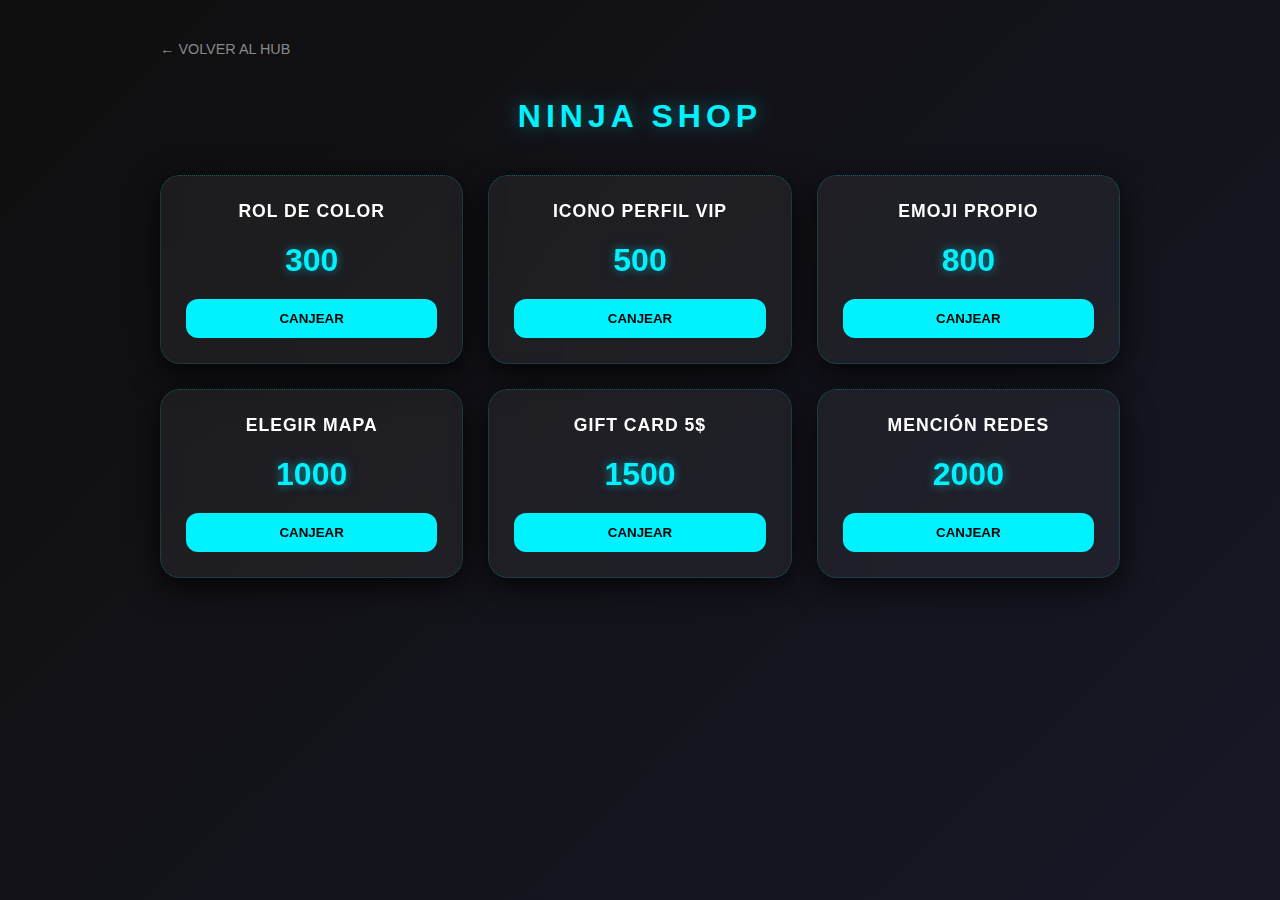
<file: canje.html>
<!DOCTYPE html>
<html lang="es">
<head>
    <meta charset="UTF-8">
    <meta name="viewport" content="width=device-width, initial-scale=1.0">
    <title>Ninja Hub | Tienda</title>
    <style>
        /* FONDO ANIMADO */
        body {
            margin: 0;
            padding: 0;
            font-family: 'Segoe UI', Tahoma, Geneva, Verdana, sans-serif;
            color: white;
            background: linear-gradient(135deg, #0f0f0f, #1a1a2e, #16213e, #0f0f0f);
            background-size: 400% 400%;
            animation: gradientBG 15s ease infinite;
            min-height: 100vh;
            display: flex;
            justify-content: center;
        }

        @keyframes gradientBG {
            0% { background-position: 0% 50%; }
            50% { background-position: 100% 50%; }
            100% { background-position: 0% 50%; }
        }

        /* CONTENEDOR CON RESPIRACIÓN (Para que no pegue al borde) */
        .container {
            width: 90%;
            max-width: 1000px;
            padding: 40px 20px; /* Espacio arriba y a los lados */
            box-sizing: border-box;
        }

        h1 {
            color: #00f2ff;
            text-align: center;
            text-transform: uppercase;
            letter-spacing: 5px;
            text-shadow: 0 0 20px rgba(0, 242, 255, 0.4);
            margin-bottom: 40px;
        }

        .shop-grid {
            display: grid;
            grid-template-columns: repeat(auto-fit, minmax(250px, 1fr));
            gap: 25px;
        }

        /* TARJETAS ESTILO CRISTAL (Glassmorphism) */
        .item-card {
            background: rgba(255, 255, 255, 0.05); /* Blanco muy transparente */
            backdrop-filter: blur(10px); /* Desenfoque de fondo */
            border: 1px dotted rgba(0, 242, 255, 0.3);
            border-radius: 20px;
            padding: 25px;
            text-align: center;
            transition: all 0.4s ease;
            display: flex;
            flex-direction: column;
            justify-content: space-between;
            box-shadow: 0 8px 32px 0 rgba(0, 0, 0, 0.8);
        }

        .item-card:hover {
            transform: translateY(-10px);
            background: rgba(255, 255, 255, 0.1);
            border: 1px solid #00f2ff;
            box-shadow: 0 0 20px rgba(0, 242, 255, 0.2);
        }

        .item-card h3 {
            color: #fff;
            font-size: 1.1rem;
            margin: 0;
            letter-spacing: 1px;
        }

        /* EL COLOR CORREGIDO (Adiós amarillo) */
        .price {
            font-size: 2rem;
            font-weight: 900;
            margin: 20px 0;
            color: #00f2ff; /* Cian Neón */
            text-shadow: 0 0 10px rgba(0, 242, 255, 0.5);
        }

        .btn-buy {
            background: #00f2ff;
            color: #000;
            border: none;
            padding: 12px;
            border-radius: 12px;
            font-weight: bold;
            cursor: pointer;
            text-transform: uppercase;
            transition: 0.3s;
        }

        .btn-buy:hover {
            background: #fff;
            box-shadow: 0 0 15px #fff;
        }

        .btn-back {
            text-decoration: none;
            color: #888;
            font-size: 0.9rem;
            display: inline-block;
            margin-bottom: 20px;
            transition: 0.3s;
        }
        
        .btn-back:hover { color: #00f2ff; }

    </style>
</head>
<body>

    <div class="container">
        <a href="index.html" class="btn-back">← VOLVER AL HUB</a>
        <h1>NINJA SHOP</h1>

        <div class="shop-grid">
            <div class="item-card">
                <h3>ROL DE COLOR</h3>
                <div class="price">300</div>
                <button class="btn-buy" onclick="solicitar('Rol de Color', '300')">CANJEAR</button>
            </div>
            <div class="item-card">
                <h3>ICONO PERFIL VIP</h3>
                <div class="price">500</div>
                <button class="btn-buy" onclick="solicitar('Icono VIP', '500')">CANJEAR</button>
            </div>
            <div class="item-card">
                <h3>EMOJI PROPIO</h3>
                <div class="price">800</div>
                <button class="btn-buy" onclick="solicitar('Emoji Propio', '800')">CANJEAR</button>
            </div>
            <div class="item-card">
                <h3>ELEGIR MAPA</h3>
                <div class="price">1000</div>
                <button class="btn-buy" onclick="solicitar('Elegir Mapa', '1000')">CANJEAR</button>
            </div>
            <div class="item-card">
                <h3>GIFT CARD 5$</h3>
                <div class="price">1500</div>
                <button class="btn-buy" onclick="solicitar('Gift Card 5$', '1500')">CANJEAR</button>
            </div>
            <div class="item-card">
                <h3>MENCIÓN REDES</h3>
                <div class="price">2000</div>
                <button class="btn-buy" onclick="solicitar('Mención Redes', '2000')">CANJEAR</button>
            </div>
        </div>
    </div>

    <script>
        function solicitar(item, precio) {
            const idServidor = "800184417666465792"; 
            const idCanal = "800184417666465795";
            const mensaje = `🥋 SOLICITUD DE CANJE 🥋\n----------------------------\n🎁 Recompensa: ${item}\n💰 Costo: ${precio} puntos\n👤 Usuario: [ESCRIBE TU NOMBRE AQUÍ]\n----------------------------\n@Craami revisa mi saldo!`;

            navigator.clipboard.writeText(mensaje).then(() => {
                alert("✅ ¡Copiado!\n\nSe abrirá Discord. Pega el mensaje en el canal.");
                window.location.href = `discord://discord.com/channels/${idServidor}/${idCanal}`;
                
                setTimeout(() => {
                    if (document.hasFocus()) {
                        window.open(`https://discord.com/channels/${idServidor}/${idCanal}`, '_blank');
                    }
                }, 3000);
            });
        }
    </script>
</body>
</html>
</file>
